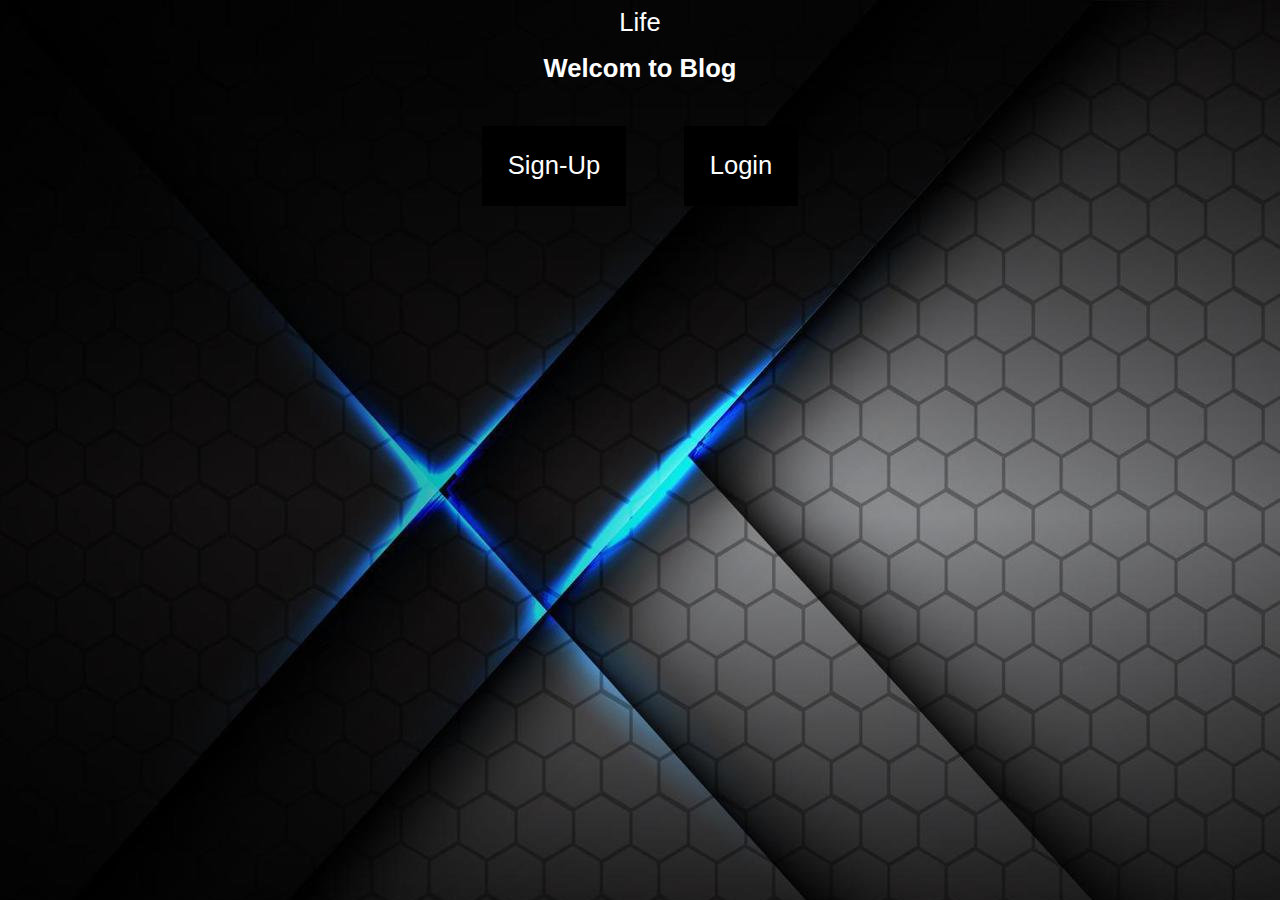
<file: index.html>
<!DOCTYPE html>
<html lang="en">
<head>
    <meta charset="UTF-8">
    <meta name="viewport" content="width=device-width, initial-scale=1.0">
    <title>Home</title>
    <link rel="stylesheet" href="./css/main.css">Life
    <script src="./js/main.js"></script>
</head>
<body>
    <header>
        <h1>
            Welcom to Blog 
        </h1>
    </header>
    <a href="signup.html">Sign-Up</a>
    <a href="login.html">Login</a>
</body>
</html>
</file>
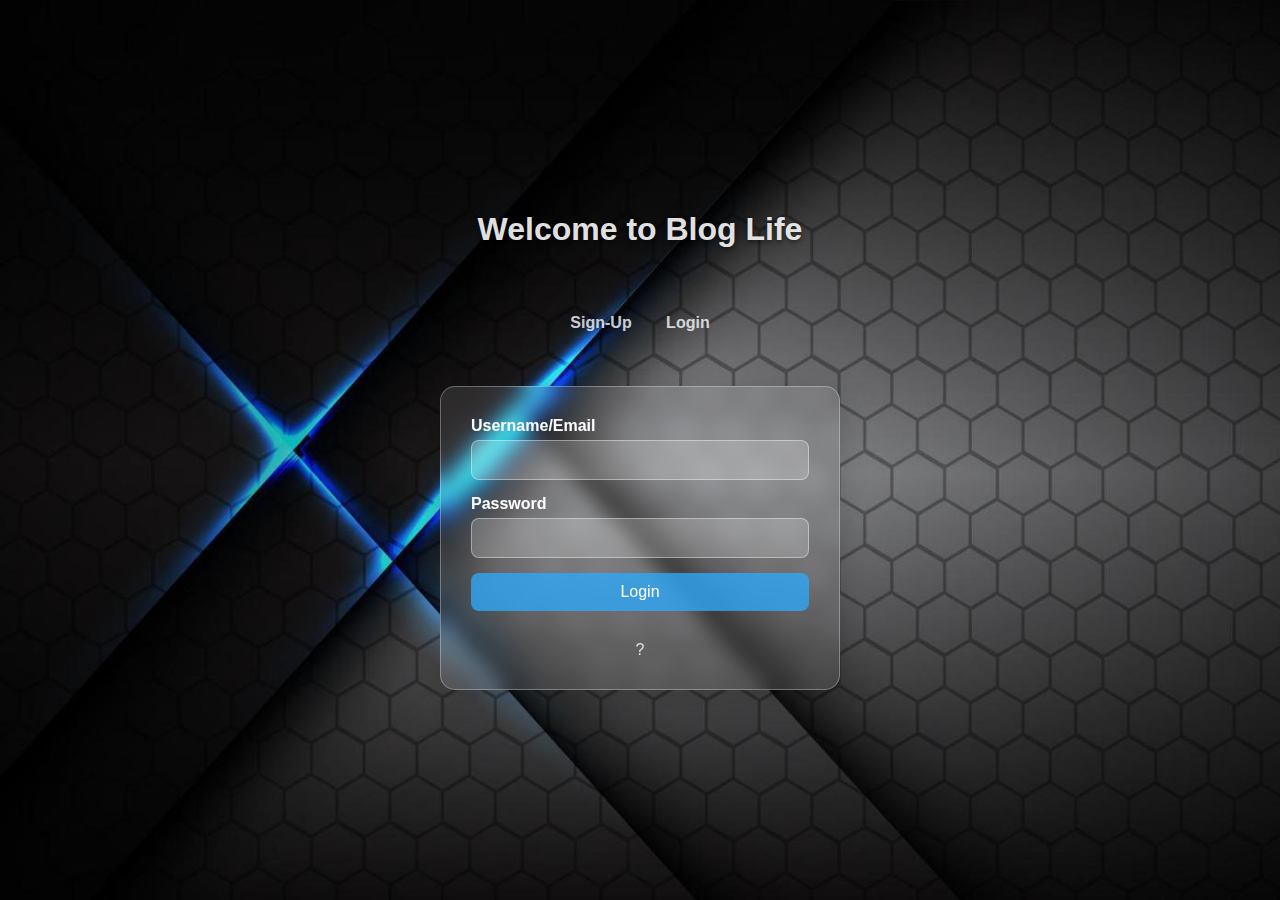
<file: login.html>
<!DOCTYPE html>
<html lang="en">
<head>
    <meta charset="UTF-8">
    <meta name="viewport" content="width=device-width, initial-scale=1.0">
    <title>Login</title>
    <link rel="stylesheet" href="./css/login.css">

    <script src="./js/main.js"></script>
    <script src="./js/login.js"></script>
</head>
<body>
    <header>
        <h1>
            Welcome to Blog Life
        </h1>
        <br>
        <br>
    </header>
    <nav>
        <a href="signup.html">Sign-Up</a>
    <a href="login.html">Login</a>
    </nav>
    <br>
    <br>
    <br>
    <main>
        <label><span>Username/Email</span><input id="username" type="email"></label>
        <label><span>Password</span><input id="password" type="password"></label>
        <button id="loginButton">Login</button>
        <div id="output">?</div>
    </main>
</body>
</html>
</file>
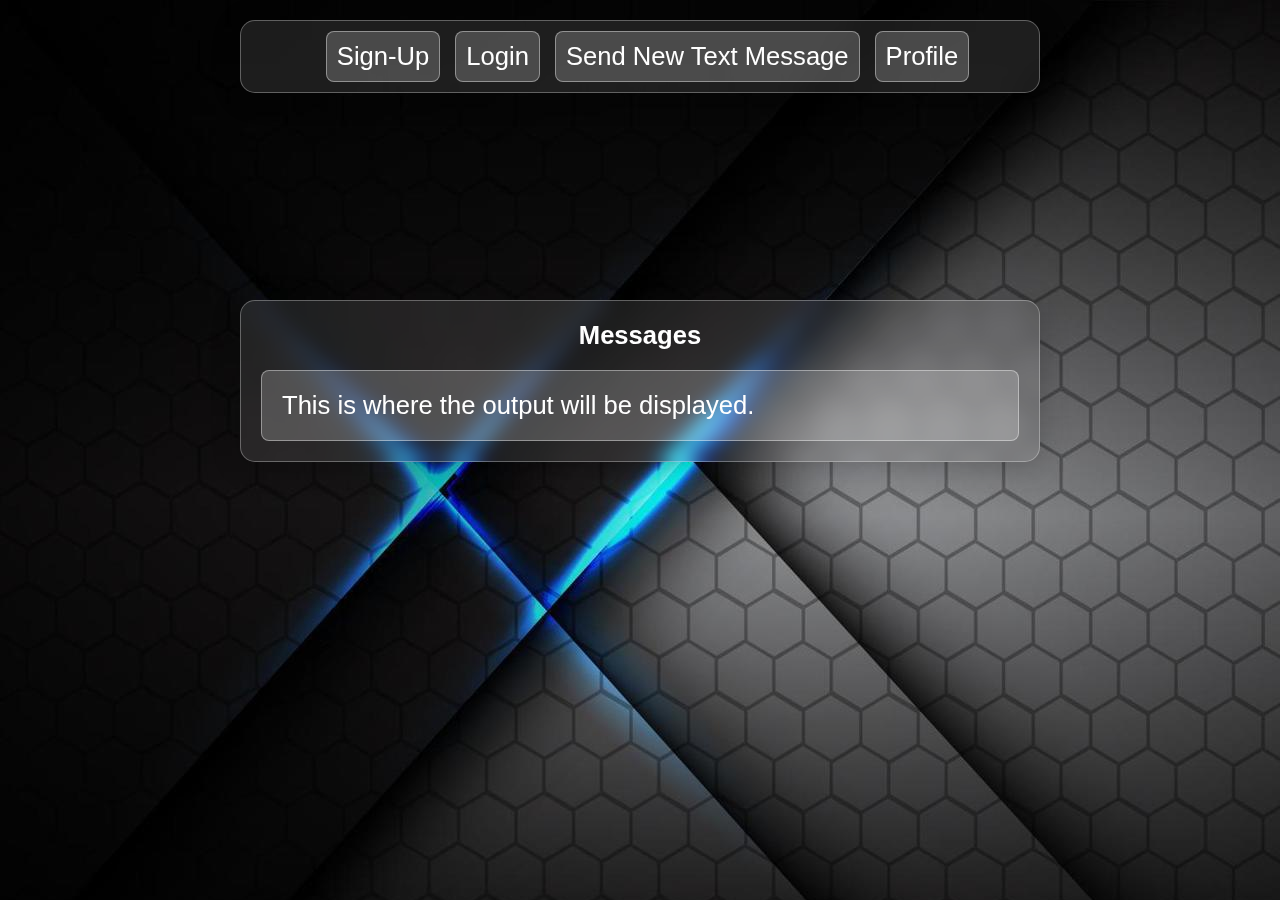
<file: messages.html>
<!DOCTYPE html>
<html lang="en">

<head>
    <meta charset="UTF-8">
    <meta name="viewport" content="width=device-width, initial-scale=1.0">
    <title>Messages</title>
    <link rel="stylesheet" href="/css/main.css">
    <link rel="stylesheet" href="/css/messages.css">
    <script src="/js/main.js"></script>
    <script src="/js/messages.js"></script>
</head>

<body>
    <div class="glass-effect navbar">
        <nav>
            <p></p><a href="signup.html">Sign-Up</a> <a href="login.html">Login</a> <a href="new.html">Send New Text
                Message</a> <a href="profile.html">Profile</a>
        </nav>
    </div>
    <div class="glass-effect output-container">
        <main>
            <h1>Messages</h1>
            <div id="output">This is where the output will be displayed.</div>
        </main>
    </div>
</body>

</html>
</file>
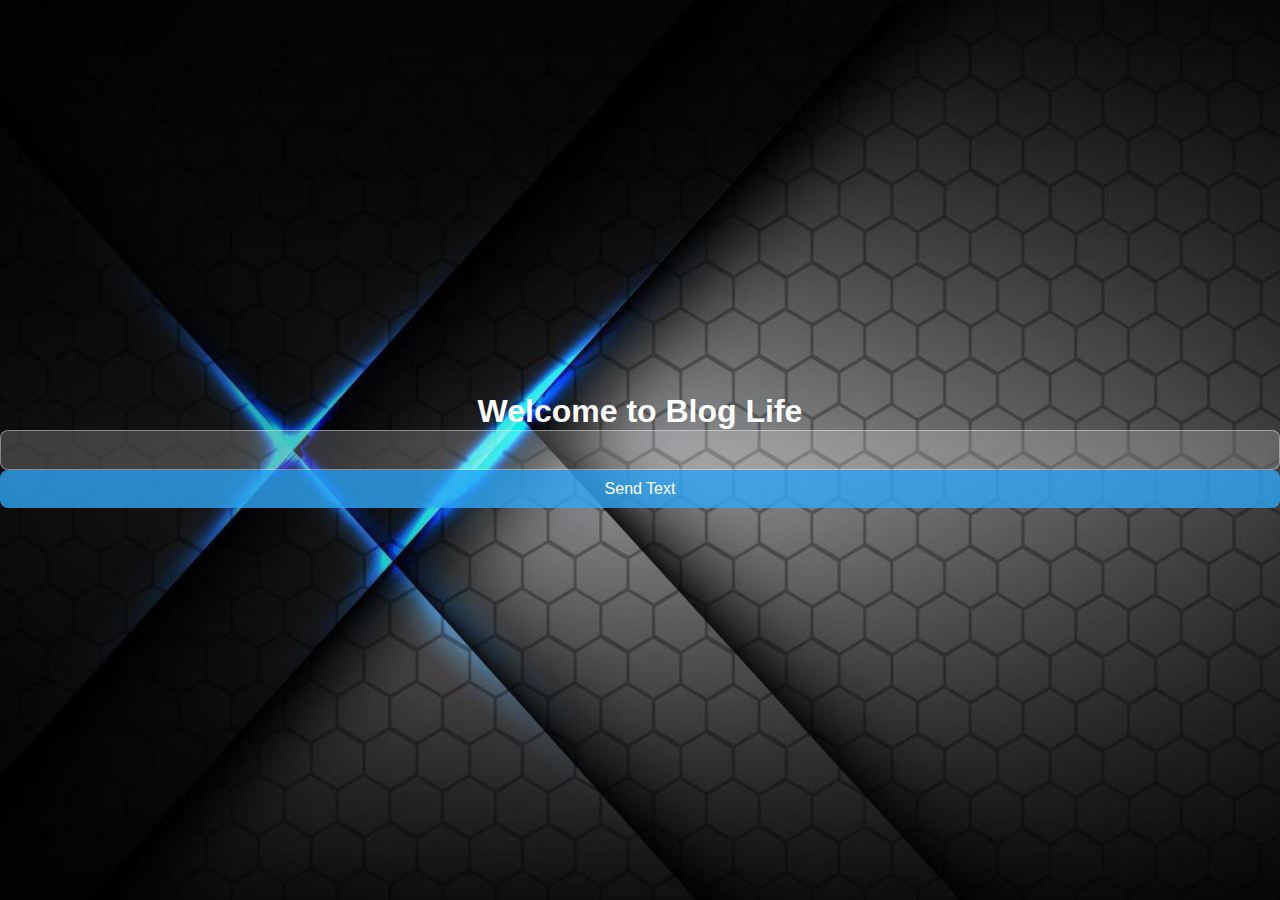
<file: new.html>
<!DOCTYPE html>
<html lang="en">
<head>
    <meta charset="UTF-8">
    <meta name="viewport" content="width=device-width, initial-scale=1.0">
    <title>New Message</title>
    <link rel="stylesheet" href="./css/new.css">

    <script src="./js/main.js"></script>
    <script src="./js/new.js"></script>
</head>
<body>
    <header>
        <h1>
            Welcome to Blog Life
        </h1>
    </header>
    <input id="textInput"><button id="sendTextButton">Send Text</button>
</body>
</html>
</file>
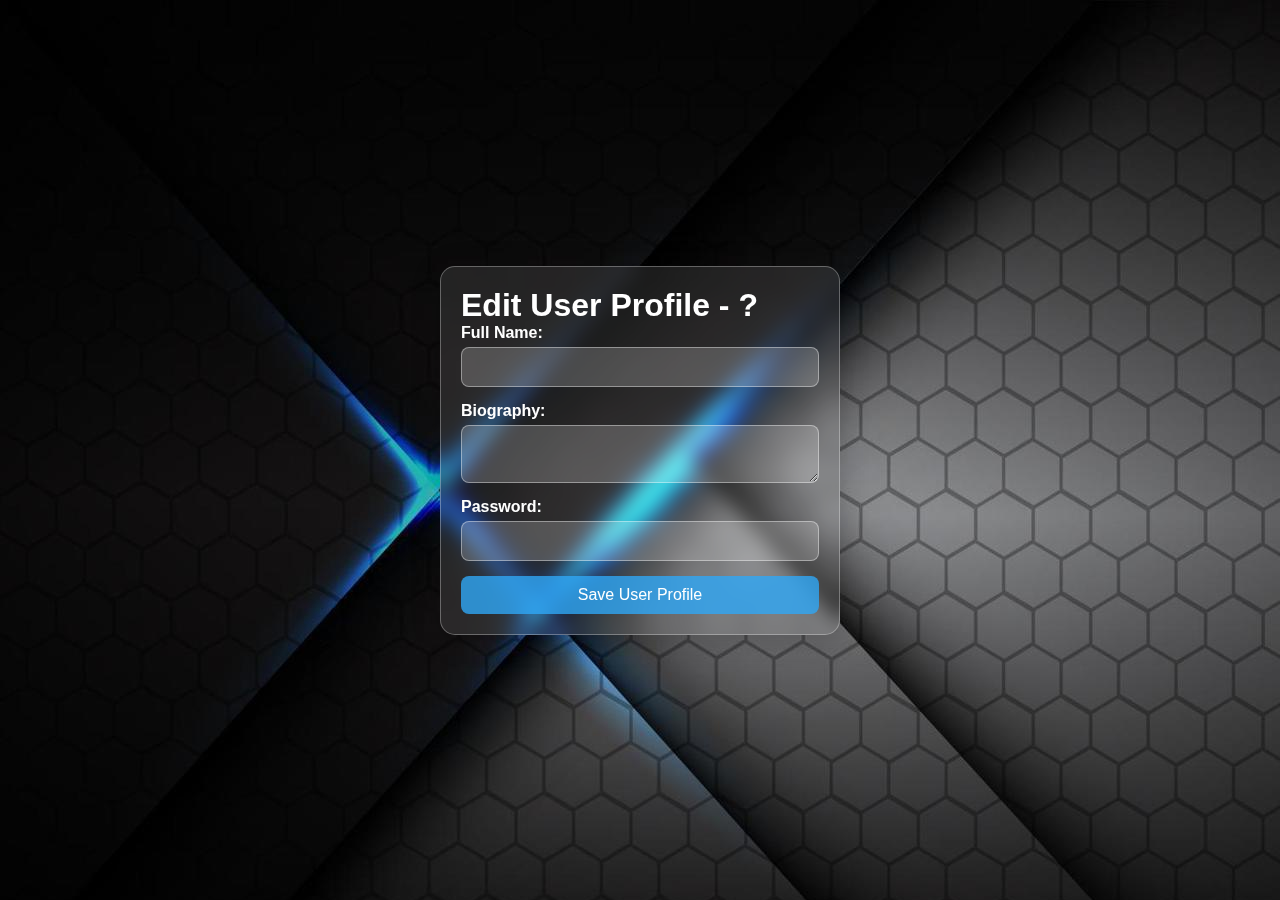
<file: profile.html>
<!DOCTYPE html>
<html lang="en">
<head>
    <meta charset="UTF-8">
    <meta name="viewport" content="width=device-width, initial-scale=1.0">
    <title>Profile</title>
    <!-- <link rel="stylesheet" href="./css/main.css" > -->
    <link rel="stylesheet" href="./css/profile.css" >
    <script src="./js/main.js"></script>
    <script src="./js/profile.js"></script>

</head>
<body>
    <div class="glass-effect">
        
    
    <header>
        <h1>Edit User Profile - <span id="username">?</span></h1>
    </header>
    <main>
        <label for="fullName">
            <span>Full Name:</span>
            <input type="text" id="fullName">
        </label>
        <label for="bioText">
            <span>Biography:</span>
            <textarea id="bioText"></textarea>
        </label>
        <label for="passwordInput">
            <span>Password:</span>
            <input type="password" id="passwordInput">
        </label>
        <button id="saveUserProfile">Save User Profile</button>
    </main>
</div>
</body>
</html>
</file>
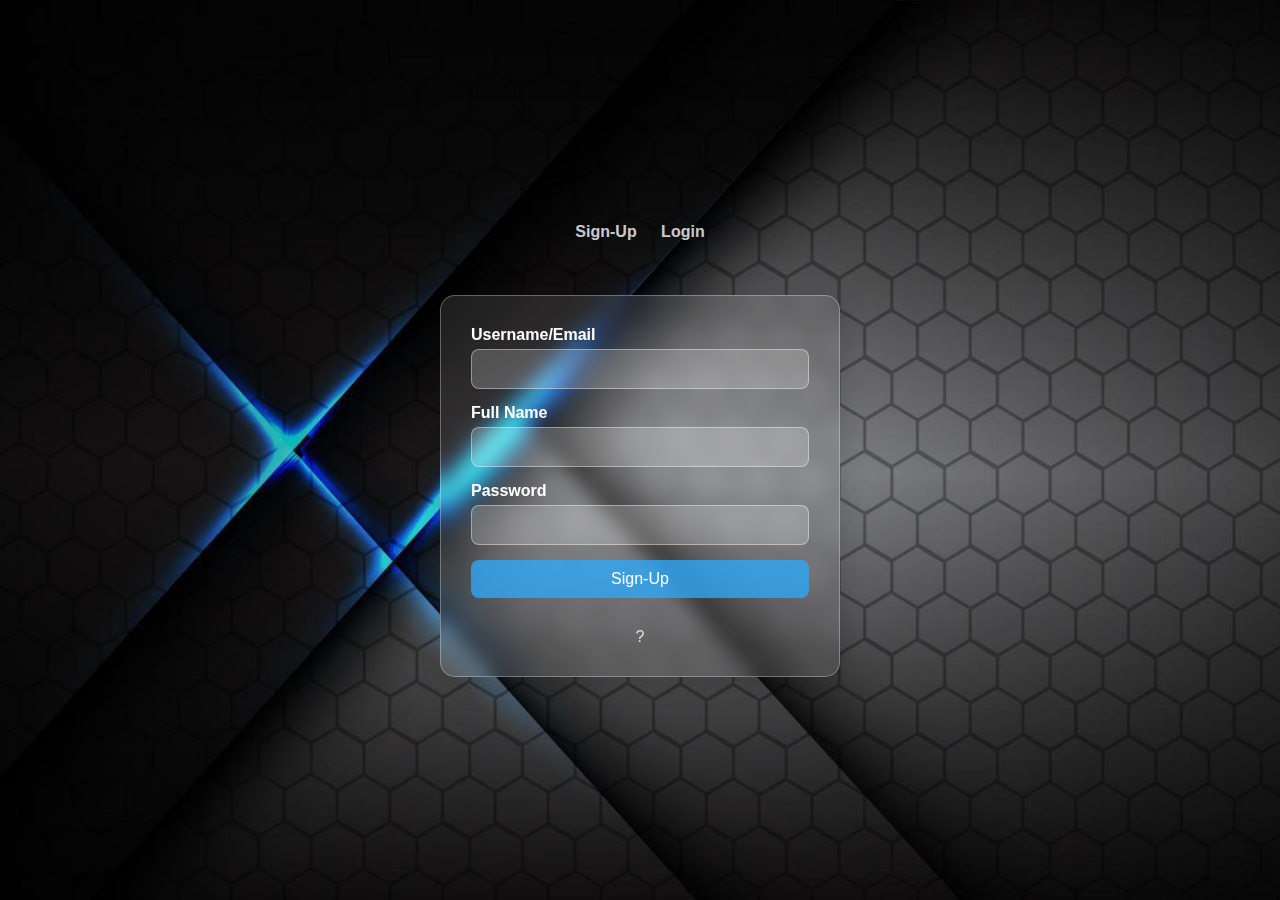
<file: signup.html>
<!DOCTYPE html>
<html lang="en">
<head>
    <meta charset="UTF-8">
    <meta name="viewport" content="width=device-width, initial-scale=1.0">
    <title>Sign-Up</title>
    <link rel="stylesheet" href="./css/signup.css">

    <script src="./js/main.js"></script>
    <script src="./js/signup.js"></script>
</head>
<body>
    <nav>
        <a href="signup.html">Sign-Up</a>
        <a href="login.html">Login</a>
    </nav>
    <br>
    <br>
    <br>
    <main>
        <label><span>Username/Email</span><input id="username" type="email"></label>
        <label><span>Full Name</span><input id="fullName"></label>
        <label><span>Password</span><input id="password" type="password"></label>
        <button id="signUpButton">Sign-Up</button>
        <div id="output">?</div>
    </main>
</body>
</html>
</file>
<file: css/main.css>
*{
    font-family: 'Segoe UI', Tahoma, Geneva, Verdana, sans-serif;
    font-size: 2vw;
}
body > a{
    display: inline-block;
    margin: 1rem;
    padding: 1rem;
    background-color: rgb(0, 0, 0);
    color: white;
    text-decoration: none;
}
main > button, label > span, label > input, label > textarea{
    display: block;
    margin: ;
}

body{
    background-image: url(/img/abstract-grey-metallic-overlap-blue-light-hexagon-vector.jpg);
    text-align: center;
    color: white;
}

a:hover{
    text-decoration: underline;
    background-color: rgb(48, 167, 246);
    box-shadow: 0px 0px 10px rgb(52, 105, 210); /* Added a subtle shadow */
    transform: scale(1.05);
}

input{
    margin:auto;
}

.logo {
    width: 100px; /* Adjust size as needed */
    height: auto;
    display: block;
    margin: 0 auto; /* Center the logo */
    margin-top: 10px;
}
</file>
<file: css/login.css>
* {
    margin: 0;
    padding: 0;
    box-sizing: border-box;
}

body {
    height: 100vh;
    display: flex;
    flex-direction: column;
    justify-content: center;
    align-items: center;
    background-image: url('/img/abstract-grey-metallic-overlap-blue-light-hexagon-vector.jpg');
    background-size: cover;
    background-position: center;
    font-family: 'Segoe UI', Tahoma, Geneva, Verdana, sans-serif;
    color: white;
    text-align: center;
}

header {
    margin-bottom: 20px;
}

header h1 {
    font-size: 2rem;
    font-weight: bold;
    text-shadow: 0 2px 4px rgba(0, 0, 0, 0.5);
    margin-bottom: 10px;
    color: rgba(255, 255, 255, 0.9);
}

a {
    margin: 5px 15px;
    text-decoration: none;
    font-weight: bold;
    color: rgba(255, 255, 255, 0.8);
    transition: color 0.3s ease;
}

a:hover {
    color: rgba(48, 167, 246, 1);
}

main {
    background: rgba(255, 255, 255, 0.1);
    border-radius: 15px;
    backdrop-filter: blur(10px);
    box-shadow: 0 4px 30px rgba(0, 0, 0, 0.2);
    border: 1px solid rgba(255, 255, 255, 0.3);
    padding: 30px;
    width: 400px;
    text-align: left;
    display: flex;
    flex-direction: column;
    gap: 15px;
}

label {
    display: flex;
    flex-direction: column;
    gap: 5px;
    font-size: 1rem;
    font-weight: bold;
    color: white;
}

input {
    width: 100%;
    padding: 10px;
    border: 1px solid rgba(255, 255, 255, 0.4);
    border-radius: 8px;
    outline: none;
    background: rgba(255, 255, 255, 0.2);
    color: white;
    font-size: 1rem;
    font-family: inherit;
    transition: border-color 0.3s ease, box-shadow 0.3s ease;
}

input:focus {
    border-color: rgba(48, 167, 246, 0.8);
    box-shadow: 0 0 8px rgba(48, 167, 246, 0.5);
}

button {
    align-self: stretch;
    padding: 10px;
    border: none;
    border-radius: 8px;
    background: rgba(48, 167, 246, 0.8);
    color: white;
    font-size: 1rem;
    cursor: pointer;
    transition: all 0.3s ease;
}

button:hover {
    background: rgba(52, 105, 210, 1);
    transform: scale(1.02);
}

#output {
    margin-top: 15px;
    font-size: 1rem;
    color: rgba(255, 255, 255, 0.8);
    text-align: center;
}
</file>
<file: css/messages.css>
* {
    margin: 0;
    padding: 0;
    box-sizing: border-box;
}

body {
    height: 100vh;
    display: flex;
    flex-direction: column;
    align-items: center;
    background-color: black;
    font-family: 'Segoe UI', Tahoma, Geneva, Verdana, sans-serif;
    color: white;
}

.glass-effect {
    background: rgba(255, 255, 255, 0.1);
    border-radius: 15px;
    backdrop-filter: blur(10px);
    box-shadow: 0 4px 30px rgba(0, 0, 0, 0.2);
    border: 1px solid rgba(255, 255, 255, 0.3);
    padding: 20px;
    width: 90%;
    max-width: 800px;
    margin: 20px 0;
    text-align: center;
}

.navbar {
    position: fixed;
    top: 0;
    left: 50%;
    transform: translateX(-50%);
    width: 100%;
    max-width: 800px;
    z-index: 1000;
    padding: 10px 20px;
}

.navbar nav {
    display: flex;
    justify-content: center;
    gap: 15px;
}

.navbar nav a {
    text-decoration: none;
    padding: 10px 10px;
    border: 1px solid rgba(255, 255, 255, 0.4);
    border-radius: 8px;
    background: rgba(255, 255, 255, 0.2);
    color: white;
    font-size: 1rem;
    transition: background 0.3s ease, box-shadow 0.3s ease;
}

.navbar nav a:hover {
    background: rgba(48, 167, 246, 0.8);
    box-shadow: 0 0 8px rgba(48, 167, 246, 0.5);
}

.output-container {
    margin-top: 300px;
}

.output-container main {
    display: flex;
    flex-direction: column;
    gap: 20px;
    text-align: center;
}

#output {
    padding: 20px;
    border: 1px solid rgba(255, 255, 255, 0.4);
    border-radius: 8px;
    background: rgba(255, 255, 255, 0.2);
    color: white;
    font-size: 1rem;
    text-align: left;
    overflow: auto;
}
</file>
<file: css/new.css>
* {
    margin: 0;
    padding: 0;
    box-sizing: border-box;
}

body {
    height: 100vh;
    display: flex;
    flex-direction: column;
    justify-content: center;
    align-items: center;
    background-image: url('/img/abstract-grey-metallic-overlap-blue-light-hexagon-vector.jpg');
    background-size: cover;
    background-position: center;
    font-family: 'Segoe UI', Tahoma, Geneva, Verdana, sans-serif;
    color: white;
    text-align: center;
}

a {
    margin: 10px;
    text-decoration: none;
    font-weight: bold;
    color: rgba(255, 255, 255, 0.8);
    transition: color 0.3s ease;
}

a:hover {
    color: rgba(48, 167, 246, 1);
}

main {
    background: rgba(255, 255, 255, 0.1);
    border-radius: 15px;
    backdrop-filter: blur(10px);
    box-shadow: 0 4px 30px rgba(0, 0, 0, 0.2);
    border: 1px solid rgba(255, 255, 255, 0.3);
    padding: 30px;
    width: 400px;
    text-align: left;
    display: flex;
    flex-direction: column;
    gap: 15px;
}

label {
    display: flex;
    flex-direction: column;
    gap: 5px;
    font-size: 1rem;
    font-weight: bold;
    color: white;
}

input {
    width: 100%;
    padding: 10px;
    border: 1px solid rgba(255, 255, 255, 0.4);
    border-radius: 8px;
    outline: none;
    background: rgba(255, 255, 255, 0.2);
    color: white;
    font-size: 1rem;
    font-family: inherit;
    transition: border-color 0.3s ease, box-shadow 0.3s ease;
}

input:focus {
    border-color: rgba(48, 167, 246, 0.8);
    box-shadow: 0 0 8px rgba(48, 167, 246, 0.5);
}

button {
    align-self: stretch;
    padding: 10px;
    border: none;
    border-radius: 8px;
    background: rgba(48, 167, 246, 0.8);
    color: white;
    font-size: 1rem;
    cursor: pointer;
    transition: all 0.3s ease;
}

button:hover {
    background: rgba(52, 105, 210, 1);
    transform: scale(1.02);
}

#output {
    margin-top: 15px;
    font-size: 1rem;
    color: rgba(255, 255, 255, 0.8);
    text-align: center;
}


index{
    
}
</file>
<file: css/profile.css>
* {
    margin: 0;
    padding: 0;
    box-sizing: border-box;
}

body {
    height: 100vh;
    display: flex;
    justify-content: center;
    align-items: center;
    background-image: url(/img/abstract-grey-metallic-overlap-blue-light-hexagon-vector.jpg);
    font-family: 'Segoe UI', Tahoma, Geneva, Verdana, sans-serif;
    color: white;
}

.glass-effect {
    background: rgba(255, 255, 255, 0.1);
    border-radius: 15px;
    backdrop-filter: blur(10px);
    box-shadow: 0 4px 30px rgba(0, 0, 0, 0.2);
    border: 1px solid rgba(255, 255, 255, 0.3);
    padding: 20px;
    width: 400px;
    text-align: left;
}

main {
    display: flex;
    flex-direction: column;
    gap: 15px;
}

label {
    display: flex;
    flex-direction: column;
    gap: 5px;
    font-size: 1rem;
    font-weight: bold;
    color: white;
}

input,
textarea {
    width: 100%;
    padding: 10px;
    border: 1px solid rgba(255, 255, 255, 0.4);
    border-radius: 8px;
    outline: none;
    background: rgba(255, 255, 255, 0.2);
    color: white;
    font-size: 1rem;
    font-family: inherit;
    transition: border-color 0.3s ease, box-shadow 0.3s ease;
}

input:focus,
textarea:focus {
    border-color: rgba(48, 167, 246, 0.8);
    box-shadow: 0 0 8px rgba(48, 167, 246, 0.5);
}

button {
    align-self: stretch;
    padding: 10px;
    border: none;
    border-radius: 8px;
    background: rgba(48, 167, 246, 0.8);
    color: white;
    font-size: 1rem;
    cursor: pointer;
    transition: all 0.3s ease;
}

button:hover {
    background: rgba(52, 105, 210, 1);
    transform: scale(1.02);
}
</file>
<file: css/signup.css>
* {
    margin: 0;
    padding: 0;
    box-sizing: border-box;
}

body {
    height: 100vh;
    display: flex;
    flex-direction: column;
    justify-content: center;
    align-items: center;
    background-image: url('/img/abstract-grey-metallic-overlap-blue-light-hexagon-vector.jpg');
    background-size: cover;
    background-position: center;
    font-family: 'Segoe UI', Tahoma, Geneva, Verdana, sans-serif;
    color: white;
    text-align: center;
}

a {
    margin: 10px;
    text-decoration: none;
    font-weight: bold;
    color: rgba(255, 255, 255, 0.8);
    transition: color 0.3s ease;
}

a:hover {
    color: rgba(48, 167, 246, 1);
}

main {
    background: rgba(255, 255, 255, 0.1);
    border-radius: 15px;
    backdrop-filter: blur(10px);
    box-shadow: 0 4px 30px rgba(0, 0, 0, 0.2);
    border: 1px solid rgba(255, 255, 255, 0.3);
    padding: 30px;
    width: 400px;
    text-align: left;
    display: flex;
    flex-direction: column;
    gap: 15px;
}

label {
    display: flex;
    flex-direction: column;
    gap: 5px;
    font-size: 1rem;
    font-weight: bold;
    color: white;
}

input {
    width: 100%;
    padding: 10px;
    border: 1px solid rgba(255, 255, 255, 0.4);
    border-radius: 8px;
    outline: none;
    background: rgba(255, 255, 255, 0.2);
    color: white;
    font-size: 1rem;
    font-family: inherit;
    transition: border-color 0.3s ease, box-shadow 0.3s ease;
}

input:focus {
    border-color: rgba(48, 167, 246, 0.8);
    box-shadow: 0 0 8px rgba(48, 167, 246, 0.5);
}

button {
    align-self: stretch;
    padding: 10px;
    border: none;
    border-radius: 8px;
    background: rgba(48, 167, 246, 0.8);
    color: white;
    font-size: 1rem;
    cursor: pointer;
    transition: all 0.3s ease;
}

button:hover {
    background: rgba(52, 105, 210, 1);
    transform: scale(1.02);
}

#output {
    margin-top: 15px;
    font-size: 1rem;
    color: rgba(255, 255, 255, 0.8);
    text-align: center;
}
</file>
